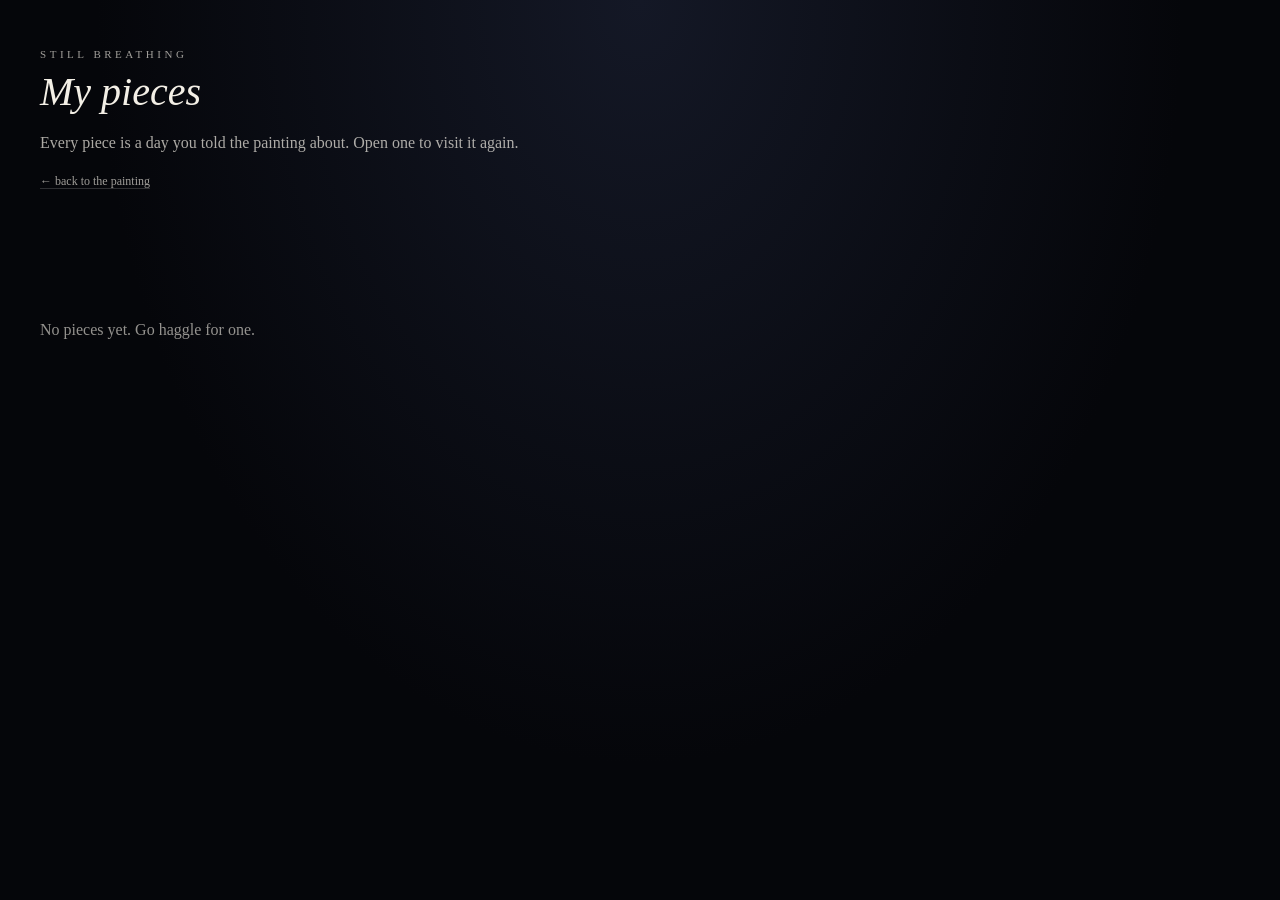
<file: static/mine.html>
<!DOCTYPE html>
<html lang="en">
<head>
<meta charset="utf-8">
<meta name="viewport" content="width=device-width, initial-scale=1">
<title>My pieces — Still Breathing</title>
<link rel="stylesheet" href="/static/style.css">
</head>
<body class="mine-page">
<header>
  <div class="kicker">STILL BREATHING</div>
  <h1>My pieces</h1>
  <p>Every piece is a day you told the painting about. Open one to visit it again.</p>
  <a class="minor" href="/">← back to the painting</a>
</header>
<main class="cabinet" id="cabinet"></main>
<p class="empty" id="empty" hidden>No pieces yet. Go haggle for one.</p>
<script type="module">
import { createField } from "/static/field.js";
import { myPieces } from "/static/share.js";
const list = myPieces();
if (!list.length) document.getElementById("empty").hidden = false;
// 캔버스 하나로 조각마다 한 장씩 그려서 썸네일로 쓴다 (WebGL 컨텍스트를 아끼려고)
const glc = document.createElement("canvas");
const field = createField(glc, { child: true, size: [480, 600], childR: 0.3, childOff: 0 });
for (const item of list) {
  const card = document.createElement("a"); card.className = "piece-card"; card.href = `/child/${item.token}`;
  const img = document.createElement("img"); img.alt = item.title || "piece";
  const cap = document.createElement("div"); cap.className = "cap";
  const d = new Date(item.time * 1000);
  cap.innerHTML = `<div class="t"></div><div class="d"></div><div class="f"></div>`;
  cap.querySelector(".t").textContent = item.title || `Piece #${item.n}`;
  cap.querySelector(".d").textContent = d.toLocaleDateString("en-US", { year: "numeric", month: "short", day: "numeric" });
  cap.querySelector(".f").textContent = `“${item.fragment}”`;
  card.append(img, cap); document.getElementById("cabinet").appendChild(card);
  try {
    const c = await fetch(`/api/child/${item.token}`).then((r) => r.ok ? r.json() : null);
    if (!c) { card.classList.add("gone"); continue; }
    const s = c.sale; field.setPiece(s.piece); field.setHistory(s.history); field.setSeed(c.seed % 997);
    field.setMood(s.mood, s.hue); field.setStyle(s.style, 1); field.snap();
    field.setAge((Date.now() / 1000 - c.born) % 100000);
    img.src = field.snapshot();
  } catch { card.classList.add("gone"); }
}
</script>
</body>
</html>
</file>
<file: static/style.css>
* { box-sizing: border-box; }
html, body { margin: 0; height: 100%; background: #05060a; color: #f3efe6; overflow: hidden;
  font-family: "Iowan Old Style", "Palatino Linotype", Georgia, "Noto Serif KR", serif; }
canvas#field { position: fixed; inset: 0; width: 100vw; height: 100vh; display: block; }

.title { position: fixed; top: 28px; left: 32px; letter-spacing: .04em; }
.title h1 { margin: 0; font-weight: 400; font-size: 22px; font-style: italic; }
.title p { margin: 4px 0 0; font-size: 13px; opacity: .7; max-width: 340px; line-height: 1.5; }

.price { position: fixed; top: 28px; right: 32px; text-align: right; }
.price .label { font-size: 12px; opacity: .65; letter-spacing: .12em; text-transform: uppercase; }
.price .value { font-size: 44px; font-variant-numeric: tabular-nums; transition: color .6s; }
.price .sold { font-size: 12px; opacity: .65; }

.inscriptions { position: fixed; inset: 0; pointer-events: none; }
.inscriptions span { position: absolute; transform: translateX(-50%); font-size: 12px; font-style: italic;
  opacity: .5; white-space: nowrap; text-shadow: 0 0 12px rgba(0,0,0,.9); animation: breathe 7s ease-in-out infinite; }
@keyframes breathe { 50% { opacity: .28; } }
.absorb { position: fixed; inset: 0; pointer-events: none; }
.absorb span { position: fixed; font-size: 15px; font-style: italic; color: #fff8ec; white-space: pre;
  text-shadow: 0 0 10px rgba(255,240,210,.9); will-change: transform, opacity; }
.sound { margin-top: 10px; background: none; color: inherit; border: 1px solid rgba(255,255,255,.25); padding: 4px 10px;
  font-size: 12px; opacity: .7; }
.sound:hover { opacity: 1; }

.chat { position: fixed; left: 32px; bottom: 28px; width: min(440px, calc(100vw - 64px)); }
.log { max-height: 46vh; overflow-y: auto; display: flex; flex-direction: column; gap: 10px; padding-bottom: 12px;
  mask-image: linear-gradient(transparent, #000 18%); }
.msg { line-height: 1.5; font-size: 16px; text-shadow: 0 1px 14px rgba(0,0,0,.85); }
.msg.you { align-self: flex-end; opacity: .75; font-style: italic; text-align: right; max-width: 85%; }
.msg.painting { max-width: 95%; }
.msg.painting::before { content: "— "; opacity: .5; }
form { display: flex; gap: 8px; }
input { flex: 1; background: rgba(10,10,16,.55); border: 1px solid rgba(255,255,255,.22); color: inherit;
  padding: 12px 14px; font: inherit; font-size: 15px; border-radius: 2px; backdrop-filter: blur(6px); }
input:focus { outline: none; border-color: rgba(255,255,255,.55); }
button { background: rgba(243,239,230,.92); color: #0a0a10; border: 0; padding: 0 18px; font: inherit;
  cursor: pointer; border-radius: 2px; }
button:disabled { opacity: .4; cursor: default; }

.deal { margin-top: 14px; padding: 14px; background: rgba(8,8,14,.7); border: 1px solid rgba(255,255,255,.2);
  backdrop-filter: blur(8px); display: none; }
.deal.show { display: block; }
.deal p { margin: 0 0 10px; font-size: 14px; line-height: 1.5; }
.hint { font-size: 12px; opacity: .55; margin-top: 8px; }

.born { position: fixed; inset: 0; display: none; place-items: center; background: rgba(0,0,0,.55);
  backdrop-filter: blur(4px); text-align: center; padding: 24px; }
.born.show { display: grid; }
.born a { color: #fff; font-size: 18px; }

/* child page */
.child-card { position: fixed; left: 32px; bottom: 32px; max-width: 460px; }
.child-card .greet { font-size: 22px; line-height: 1.45; text-shadow: 0 1px 16px rgba(0,0,0,.8); min-height: 2em; }
.child-card .meta { margin-top: 14px; font-size: 13px; opacity: .65; line-height: 1.6; }

/* ---- 공통 ---- */
.kicker { font-size: 11px; letter-spacing: .32em; opacity: .65; margin-bottom: 8px; }
a.minor { color: inherit; font-size: 12px; opacity: .65; text-decoration: none; border-bottom: 1px solid rgba(255,255,255,.25); }
a.minor:hover { opacity: 1; }
.title .minor { display: inline-block; margin-top: 10px; }

/* ---- 새끼 그림 = 공유 카드 ---- */
.child-page .title h1 { font-size: 34px; max-width: 520px; line-height: 1.15; }
.child-page .price div { margin-top: 10px; }
.child-card blockquote { margin: 14px 0 0; font-style: italic; font-size: 17px; line-height: 1.5; opacity: .9;
  text-shadow: 0 1px 14px rgba(0,0,0,.85); }
.share { display: flex; gap: 8px; margin-top: 18px; }
.share button { padding: 11px 18px; font-size: 14px; }
.share button.ghost { background: rgba(10,10,16,.45); color: inherit; border: 1px solid rgba(255,255,255,.35); }

/* ---- 내 조각 보관함 ---- */
body.mine-page { overflow-y: auto; background: radial-gradient(ellipse at top, #141826, #05060a 60%); }
.mine-page header { padding: 48px 40px 8px; }
.mine-page h1 { margin: 0; font-weight: 400; font-style: italic; font-size: 40px; }
.mine-page header p { opacity: .7; max-width: 520px; line-height: 1.5; }
.cabinet { display: grid; grid-template-columns: repeat(auto-fill, minmax(220px, 1fr)); gap: 28px; padding: 28px 40px 80px; }
.piece-card { color: inherit; text-decoration: none; display: block; transition: transform .4s; }
.piece-card:hover { transform: translateY(-4px); }
.piece-card img { width: 100%; aspect-ratio: 4/5; object-fit: cover; display: block; border-radius: 2px;
  background: #080a10; box-shadow: 0 20px 50px rgba(0,0,0,.5); }
.piece-card .cap { padding: 12px 2px; }
.piece-card .t { font-style: italic; font-size: 17px; }
.piece-card .d { font-size: 12px; opacity: .55; margin-top: 3px; }
.piece-card .f { font-size: 13px; opacity: .75; margin-top: 8px; line-height: 1.45; }
.piece-card.gone { opacity: .35; pointer-events: none; }
.empty { padding: 0 40px; opacity: .6; }

/* ---- 계산서 / 영수증: 해외 갤러리 영수증 느낌 ---- */
.tab, .receipt { font-family: "IBM Plex Mono", "SF Mono", Menlo, Consolas, "Courier New", monospace; }
.tab { margin-top: 14px; width: 280px; margin-left: auto; text-align: left; font-size: 12px;
  background: rgba(243,239,230,.92); color: #24211c; padding: 12px 14px 14px; transform: rotate(.6deg);
  box-shadow: 0 10px 30px rgba(0,0,0,.45); }
.tab-h { font-size: 10px; letter-spacing: .18em; text-transform: uppercase; opacity: .6;
  border-bottom: 1px dashed rgba(36,33,28,.5); padding-bottom: 6px; margin-bottom: 6px; }
.tl { display: flex; justify-content: space-between; gap: 12px; line-height: 1.75; }
.tl span { overflow: hidden; text-overflow: ellipsis; white-space: nowrap; }
.tl b { font-weight: 500; font-variant-numeric: tabular-nums; }
.tl.new { animation: print .9s ease-out; }
@keyframes print { from { opacity: 0; transform: translateY(-6px); background: rgba(255,230,160,.8); } to { opacity: 1; } }
.receipt { margin-top: 16px; background: #f3efe6; color: #24211c; padding: 16px 18px; font-size: 12.5px;
  max-width: 380px; transform: rotate(-.5deg); box-shadow: 0 14px 36px rgba(0,0,0,.5); }
.receipt > div { display: flex; justify-content: space-between; gap: 14px; line-height: 1.8; }
.receipt span { overflow: hidden; text-overflow: ellipsis; white-space: nowrap; }
.receipt b { font-weight: 500; font-variant-numeric: tabular-nums; }
.receipt .r-head { font-size: 11px; letter-spacing: .12em; opacity: .7; border-bottom: 1px dashed rgba(36,33,28,.5); margin-bottom: 6px; padding-bottom: 4px; }
.receipt .r-total { border-top: 1px dashed rgba(36,33,28,.5); margin-top: 6px; padding-top: 6px; font-size: 15px; }
.receipt .r-total b { font-weight: 700; }
.receipt .r-day { font-style: italic; opacity: .75; }

/* ---- 영수증 소각 의식 (after Yves Klein) ---- */
@property --burn { syntax: "<percentage>"; inherits: false; initial-value: 0%; }
.ritual { margin-top: 14px; max-width: 400px; font-size: 13px; line-height: 1.55; opacity: .85; }
.ritual p { margin: 0 0 10px; }
.ritual button.armed { border-color: #ff9a4a; color: #ffb877; }
.receipt.burning { animation: burn 2.6s ease-in forwards;
  -webkit-mask-image: radial-gradient(circle at 85% 105%, transparent var(--burn), #000 calc(var(--burn) + 6%));
          mask-image: radial-gradient(circle at 85% 105%, transparent var(--burn), #000 calc(var(--burn) + 6%));
  filter: drop-shadow(0 0 6px #ff7a2a) drop-shadow(0 0 18px rgba(255,120,40,.6)); }
@keyframes burn { 0% { --burn: 0%; } 100% { --burn: 150%; } }
.ritual button { padding: 9px 16px; font-size: 13px; background: rgba(10,10,16,.45); color: inherit;
  border: 1px solid rgba(255,255,255,.35); cursor: pointer; font-family: inherit; }
</file>
